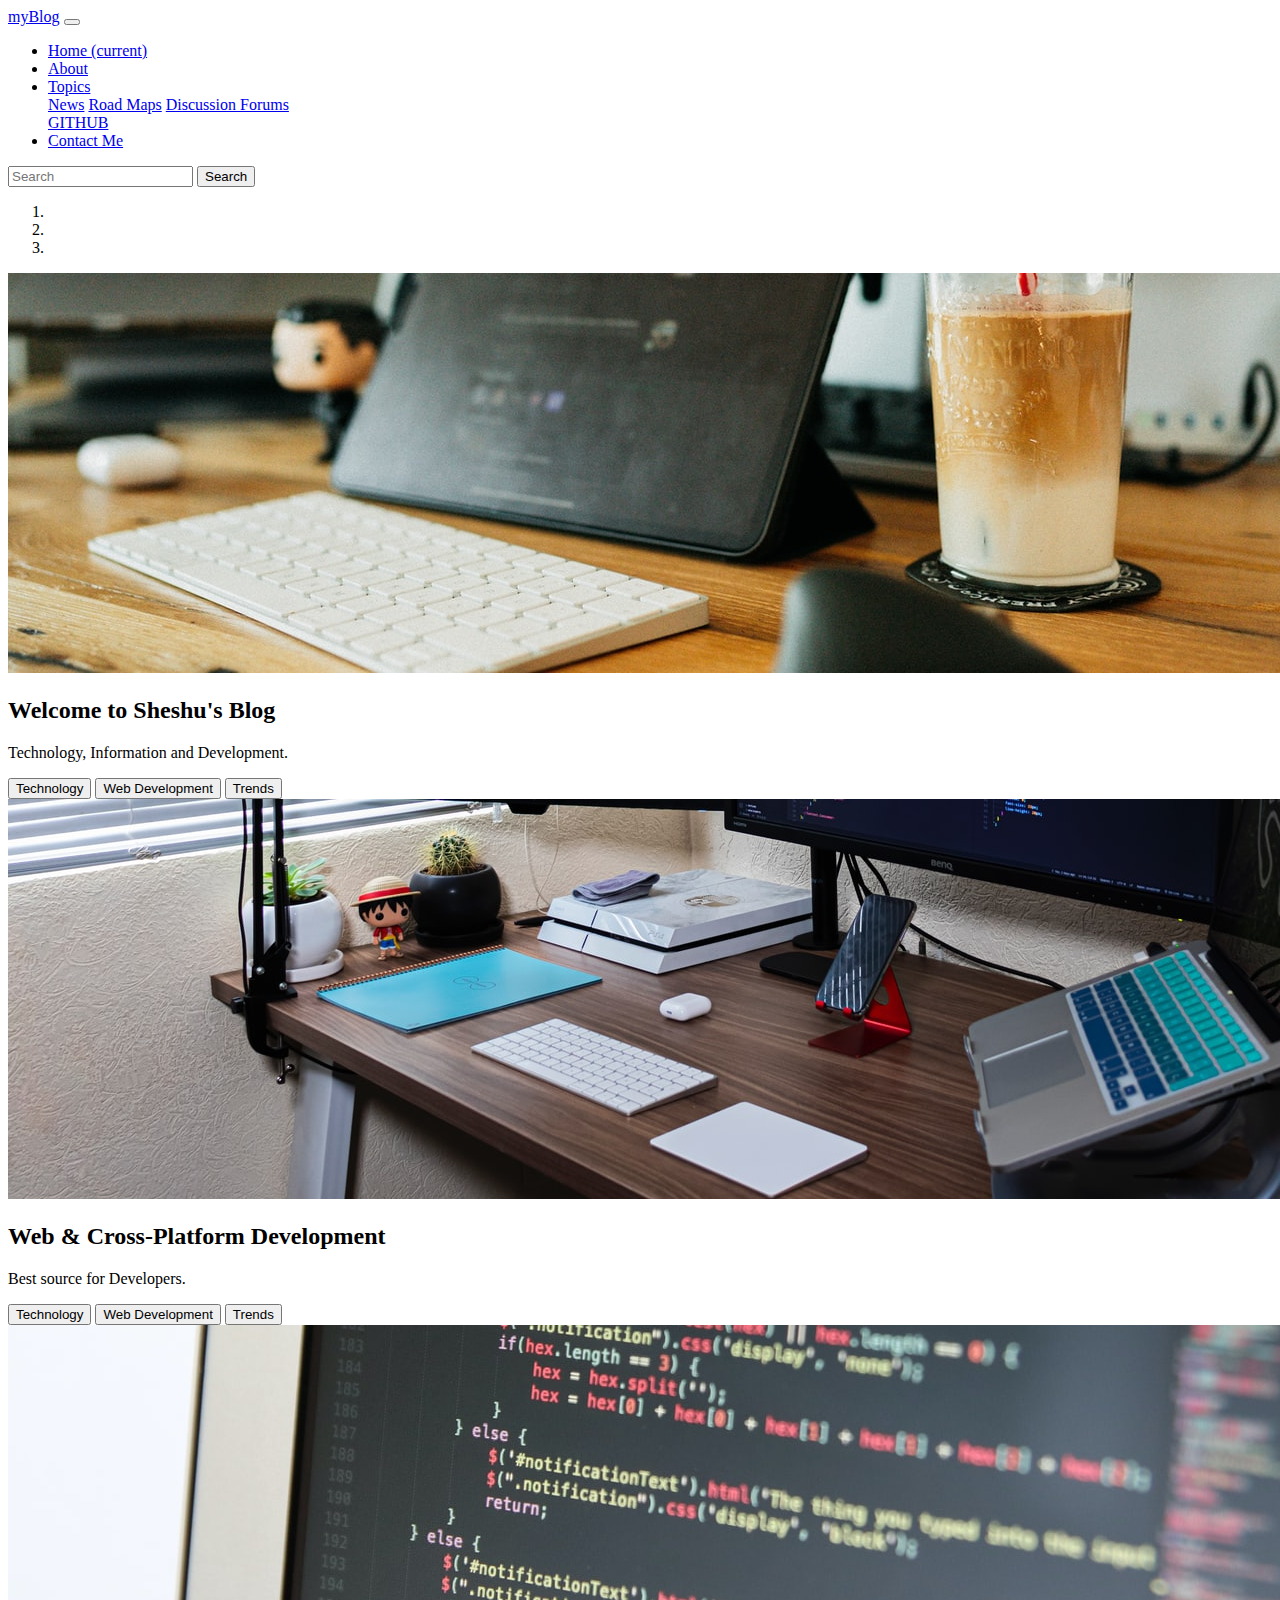
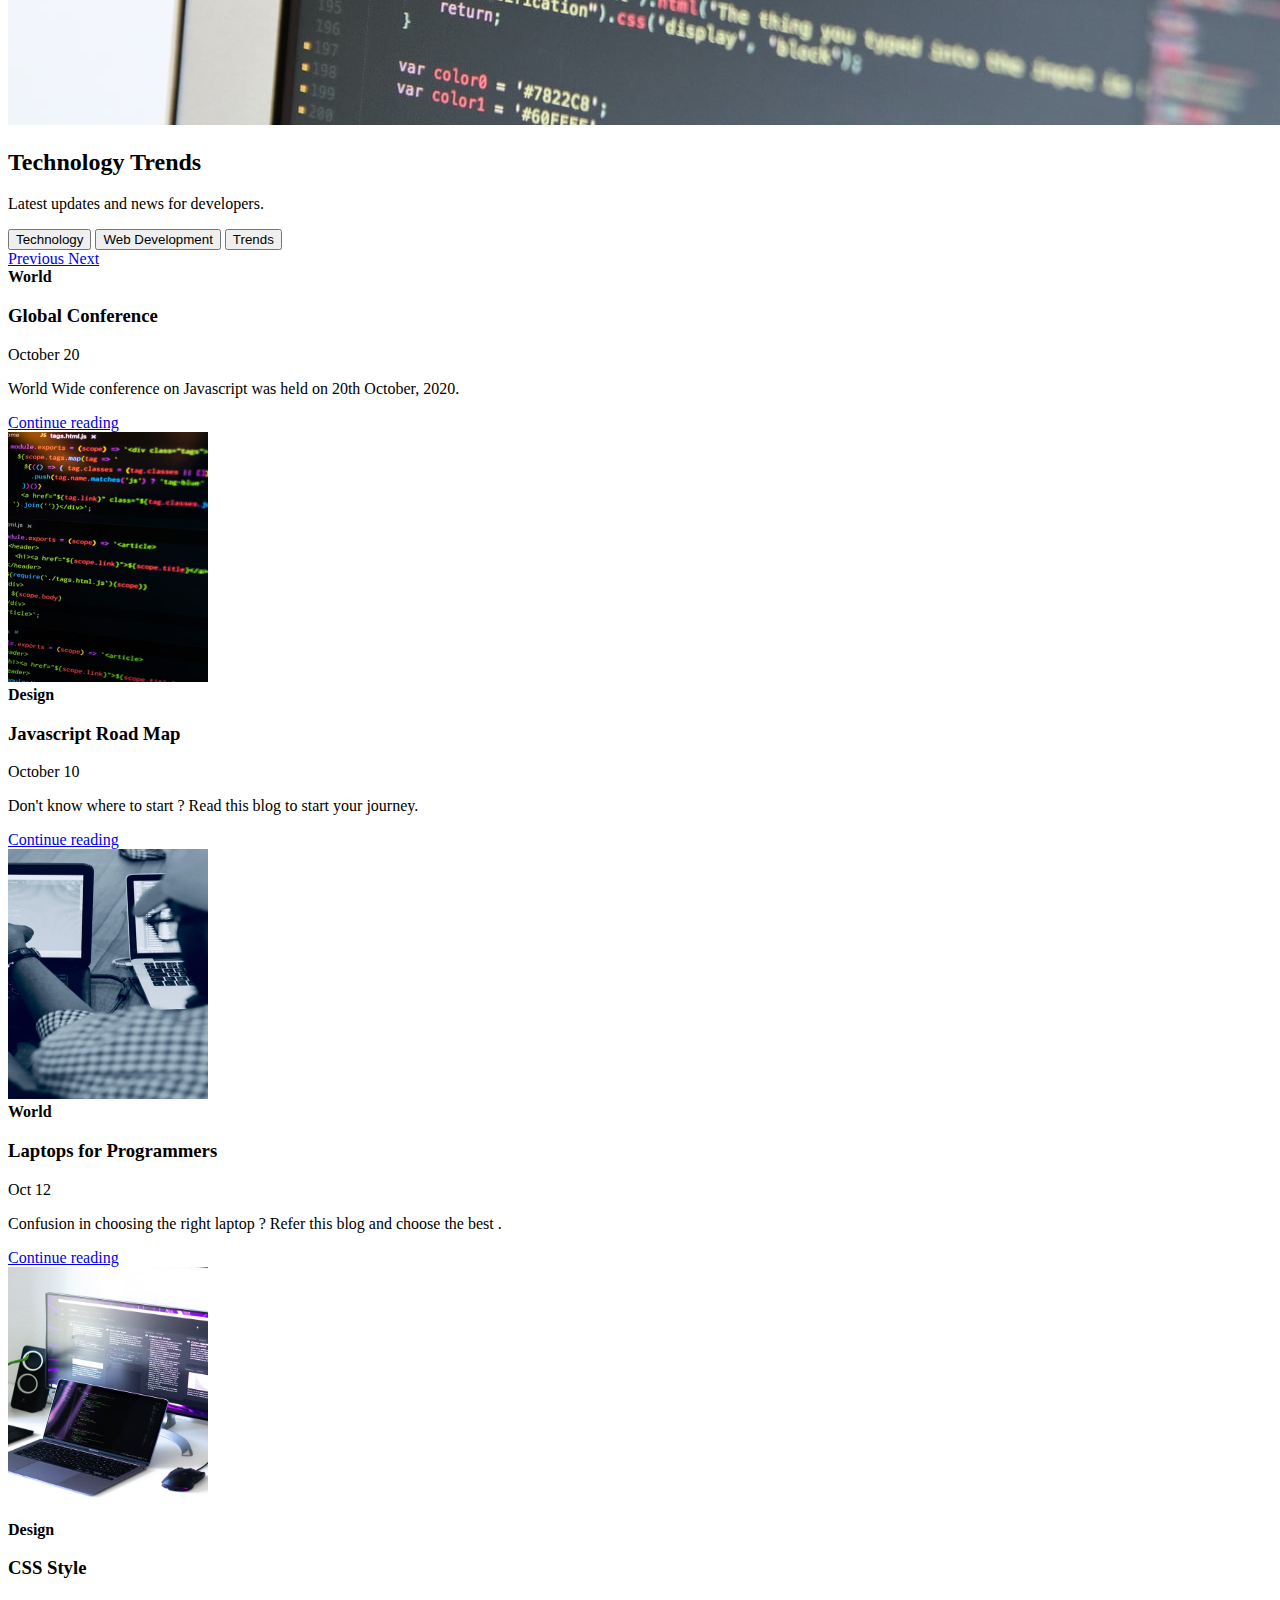
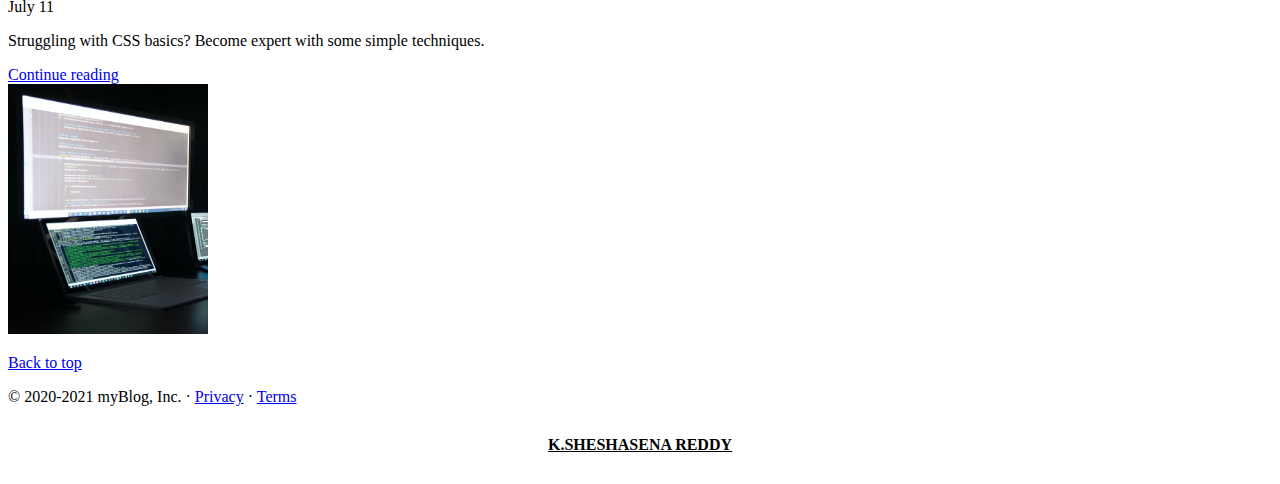
<file: index.html>
<!doctype html>
<html lang="en">
  <head>
    <!-- Required meta tags -->
    <meta charset="utf-8">
    <meta name="viewport" content="width=device-width, initial-scale=1, shrink-to-fit=no">
    <title>myBlog</title>
    <!-- Bootstrap CSS -->
    <link rel="stylesheet" href="https://cdn.jsdelivr.net/npm/bootstrap@4.5.3/dist/css/bootstrap.min.css" integrity="sha384-TX8t27EcRE3e/ihU7zmQxVncDAy5uIKz4rEkgIXeMed4M0jlfIDPvg6uqKI2xXr2" crossorigin="anonymous">
    <link rel="stylesheet" href="/style.css">
    
  </head>
  <body>
    

    <script src="https://code.jquery.com/jquery-3.5.1.slim.min.js" integrity="sha384-DfXdz2htPH0lsSSs5nCTpuj/zy4C+OGpamoFVy38MVBnE+IbbVYUew+OrCXaRkfj" crossorigin="anonymous"></script>
    <script src="https://cdn.jsdelivr.net/npm/bootstrap@4.5.3/dist/js/bootstrap.bundle.min.js" integrity="sha384-ho+j7jyWK8fNQe+A12Hb8AhRq26LrZ/JpcUGGOn+Y7RsweNrtN/tE3MoK7ZeZDyx" crossorigin="anonymous"></script>



  <nav class="navbar navbar-expand-lg navbar-dark bg-dark">
    <a class="navbar-brand" href="index.html">myBlog</a>
    <button class="navbar-toggler" type="button" data-toggle="collapse" data-target="#navbarSupportedContent"
      aria-controls="navbarSupportedContent" aria-expanded="false" aria-label="Toggle navigation">
      <span class="navbar-toggler-icon"></span>
    </button>

    <div class="collapse navbar-collapse" id="navbarSupportedContent">
      <ul class="navbar-nav mr-auto">
        <li class="nav-item active">
          <a class="nav-link" href="#">Home <span class="sr-only">(current)</span></a>
        </li>
        <li class="nav-item">
          <a class="nav-link" href="about.html">About</a>
        </li>
        <li class="nav-item dropdown">
          <a class="nav-link dropdown-toggle" href="#" id="navbarDropdown" role="button" data-toggle="dropdown"
            aria-haspopup="true" aria-expanded="false">
            Topics
          </a>
          <div class="dropdown-menu" aria-labelledby="navbarDropdown">
            <a class="dropdown-item" href="#">News</a>
            <a class="dropdown-item" href="#">Road Maps</a>
            <a class="dropdown-item" href="#">Discussion Forums</a>
            <div class="dropdown-divider"></div>
            <a class="dropdown-item" href="https://github.com/sheshu22" target="_blank">GITHUB</a>
          </div>
        </li>
        <li class="nav-item">
          <a class="nav-link " href="contact.html" tabindex="-1"="true">Contact Me</a>
        </li>
      </ul>
      <form class="form-inline my-2 my-lg-0">
        <input class="form-control mr-sm-2" type="search" placeholder="Search" aria-label="Search">
        <button class="btn btn-outline-success my-2 my-sm-0" type="submit">Search</button>
      </form>
    </div>
  </nav>


  <div id="carouselExampleCaptions" class="carousel slide" data-ride="carousel">
    <ol class="carousel-indicators">
      <li data-target="#carouselExampleCaptions" data-slide-to="0" class="active"></li>
      <li data-target="#carouselExampleCaptions" data-slide-to="1"></li>
      <li data-target="#carouselExampleCaptions" data-slide-to="2"></li>
    </ol>
    <div class="carousel-inner">
      <div class="carousel-item active">
        <img src="/1.jpg" class="d-block w-100" alt="...">
        <div class="carousel-caption d-none d-md-block">
          <h2>Welcome to Sheshu's Blog</h2>
          <p>Technology, Information and Development.</p>
          <button class="btn btn-danger">Technology</button>
          <button class="btn btn-primary">Web Development</button>
          <button class="btn btn-success">Trends</button>
        </div>
      </div>
      <div class="carousel-item">
        <img src="/2.jpg" class="d-block w-100" alt="...">
        <div class="carousel-caption d-none d-md-block">
          <h2>Web & Cross-Platform Development</h2>
          <p>Best source for Developers.</p>
          <button class="btn btn-danger">Technology</button>
          <button class="btn btn-primary">Web Development</button>
          <button class="btn btn-success">Trends</button>
        </div>
      </div>
      <div class="carousel-item">
        <img src="/3.jpg" class="d-block w-100" alt="...">
        <div class="carousel-caption d-none d-md-block">
          <h2>Technology Trends</h2>
          <p>Latest updates and news for developers.</p>
          <button class="btn btn-danger">Technology</button>
          <button class="btn btn-primary">Web Development</button>
          <button class="btn btn-success">Trends</button>
        </div>
      </div>
    </div>
    <a class="carousel-control-prev" href="#carouselExampleCaptions" role="button" data-slide="prev">
      <span class="carousel-control-prev-icon" aria-hidden="true"></span>
      <span class="sr-only">Previous</span>
    </a>
    <a class="carousel-control-next" href="#carouselExampleCaptions" role="button" data-slide="next">
      <span class="carousel-control-next-icon" aria-hidden="true"></span>
      <span class="sr-only">Next</span>
    </a>
  </div>


  <div class="container my-4">

    <div class="row mb-2">
      <div class="col-lg-6 col-md-12 col-sm-6">
        <div
          class="row no-gutters border rounded overflow-hidden flex-md-row mb-4 shadow-sm h-md-250 position-relative">
          <div class="col p-4 d-flex flex-column position-static">
            <strong class="d-inline-block mb-2 text-primary">World</strong>
            <h3 class="mb-0">Global Conference</h3>
            <div class="mb-1 text-muted">October 20</div>
            <p class="card-text mb-auto">World Wide conference on Javascript was held on 20th October, 2020.</p>
            <a href="#" class="stretched-link">Continue reading</a>
          </div>
          <div class="col-auto .d-sm-none .d-md-block">
            <img src="/thumb1.jpg" class="bd-placeholder-img" width="200" height="250" alt="img">
          </div>
        </div>
      </div>

      <div class=" col-lg-6 col-md-12 col-sm-6">
        <div
          class="row no-gutters border rounded overflow-hidden flex-md-row mb-4 shadow-sm h-md-250 position-relative">
          <div class="col p-4 d-flex flex-column position-static">
            <strong class="d-inline-block mb-2 text-primary">Design</strong>
            <h3 class="mb-0">Javascript Road Map</h3>
            <div class="mb-1 text-muted">October 10</div>
            <p class="mb-auto">Don't know where to start ? Read this blog to start your journey.</p>
            <a href="#" class="stretched-link">Continue reading</a>
          </div>
          <div class="col-auto .d-sm-none .d-md-block">
            <img src="/thumb2.jpg" class="bd-placeholder-img" width="200" height="250" alt="img">
          </div>
        </div>
      </div>


    </div>
  

  
    <div class="row mb-2">
      <div class="col-lg-6 col-md-12 col-sm-6">
        <div
          class="row no-gutters border rounded overflow-hidden flex-md-row mb-4 shadow-sm h-md-250 position-relative">
          <div class="col p-4 d-flex flex-column position-static">
            <strong class="d-inline-block mb-2 text-primary">World</strong>
            <h3 class="mb-0">Laptops for Programmers</h3>
            <div class="mb-1 text-muted">Oct 12</div>
            <p class="card-text mb-auto">Confusion in choosing the right laptop ? Refer this blog and choose the best .
            </p>
            <a href="#" class="stretched-link">Continue reading</a>
          </div>
          <div class="col-auto .d-sm-none .d-md-block">
            <img src="/thumb3.jpg" class="bd-placeholder-img" width="200" height="250" alt="img">
          </div>
        </div>
      </div>

      <div class="col-lg-6 col-md-12 col-sm-6">
        <div
          class="row no-gutters border rounded overflow-hidden flex-md-row mb-4 shadow-sm h-md-250 position-relative">
          <div class="col p-4 d-flex flex-column position-static">
            <strong class="d-inline-block mb-2 text-primary">Design</strong>
            <h3 class="mb-0">CSS Style</h3>
            <div class="mb-1 text-muted">July 11</div>
            <p class="mb-auto">Struggling with CSS basics? Become expert with some simple techniques.</p>
            <a href="#" class="stretched-link">Continue reading</a>
          </div>
          <div class="col-auto .d-sm-none .d-md-block">
            <img src="/thumb4.jpg" class="bd-placeholder-img" width="200" height="250" alt="img">
          </div>
        </div>
      </div>
    </div>

  </div>




  <footer class="container">
    <p class="float-right"><a href="#">Back to top</a></p>
    <p>© 2020-2021 myBlog, Inc. · <a href="#">Privacy</a> · <a href="#">Terms</a></p>
    <a class="foot" href="https://github.com/sheshu22" >K.SHESHASENA REDDY</a>
    
  </footer>





  <!-- <footer id="footer">

        <p>© Copyright 2020 TinDog</p>
        <p>SHESHASENA REDDY</p>

    </footer> -->


</body>

</html>






<!-- IMAGE LINK - https://source.unsplash.com/1600x900/?nature,water -->
</file>
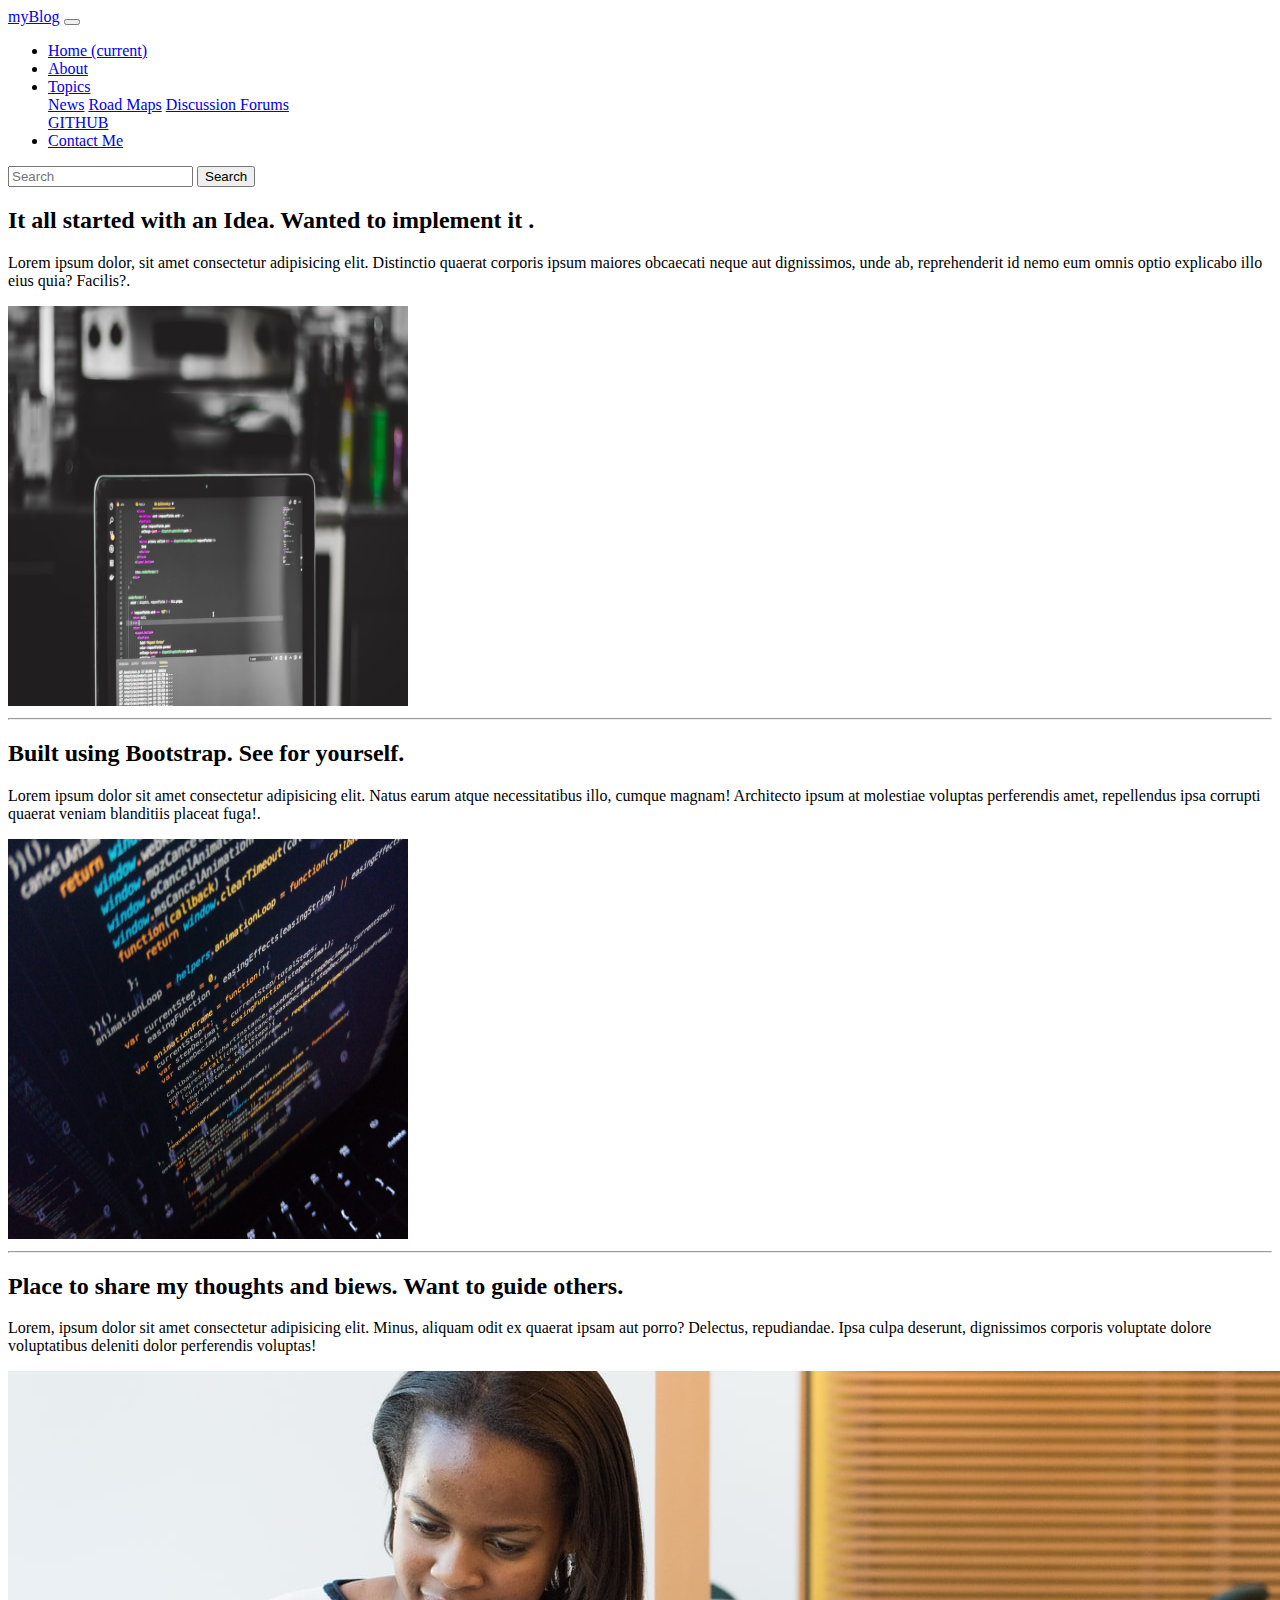
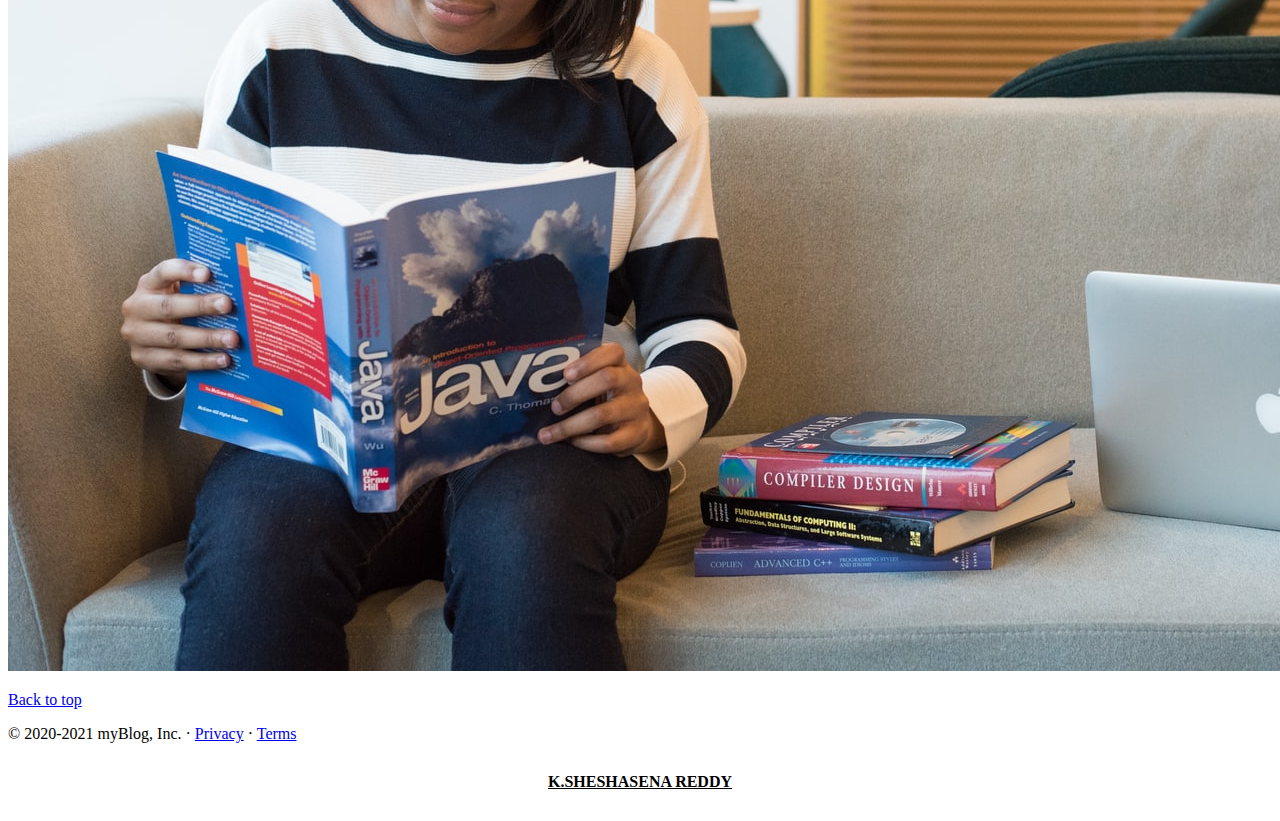
<file: about.html>
<!doctype html>
<html lang="en">
  <head>
    <!-- Required meta tags -->
    <meta charset="utf-8">
    <meta name="viewport" content="width=device-width, initial-scale=1, shrink-to-fit=no">
    <title>about</title>
    <!-- Bootstrap CSS -->
    <link rel="stylesheet" href="https://cdn.jsdelivr.net/npm/bootstrap@4.5.3/dist/css/bootstrap.min.css" integrity="sha384-TX8t27EcRE3e/ihU7zmQxVncDAy5uIKz4rEkgIXeMed4M0jlfIDPvg6uqKI2xXr2" crossorigin="anonymous">
    <link rel="stylesheet" href="/style.css">
    
  </head>
  <body>
    

    <script src="https://code.jquery.com/jquery-3.5.1.slim.min.js" integrity="sha384-DfXdz2htPH0lsSSs5nCTpuj/zy4C+OGpamoFVy38MVBnE+IbbVYUew+OrCXaRkfj" crossorigin="anonymous"></script>
    <script src="https://cdn.jsdelivr.net/npm/bootstrap@4.5.3/dist/js/bootstrap.bundle.min.js" integrity="sha384-ho+j7jyWK8fNQe+A12Hb8AhRq26LrZ/JpcUGGOn+Y7RsweNrtN/tE3MoK7ZeZDyx" crossorigin="anonymous"></script>




    <nav class="navbar navbar-expand-lg navbar-dark bg-dark">
        <a class="navbar-brand" href="#">myBlog</a>
        <button class="navbar-toggler" type="button" data-toggle="collapse" data-target="#navbarSupportedContent"
            aria-controls="navbarSupportedContent" aria-expanded="false" aria-label="Toggle navigation">
            <span class="navbar-toggler-icon"></span>
        </button>

        <div class="collapse navbar-collapse" id="navbarSupportedContent">
            <ul class="navbar-nav mr-auto">
                <li class="nav-item ">
                    <a class="nav-link" href="index.html">Home <span class="sr-only">(current)</span></a>
                </li>
                <li class="nav-item active">
                    <a class="nav-link " href="about.html">About</a>
                </li>
                <li class="nav-item dropdown">
                    <a class="nav-link dropdown-toggle" href="#" id="navbarDropdown" role="button"
                        data-toggle="dropdown" aria-haspopup="true" aria-expanded="false">
                        Topics
                    </a>
                    <div class="dropdown-menu" aria-labelledby="navbarDropdown">
                        <a class="dropdown-item" href="#">News</a>
                        <a class="dropdown-item" href="#">Road Maps</a>
                        <a class="dropdown-item" href="#">Discussion Forums</a>
                        <div class="dropdown-divider"></div>
                        <a class="dropdown-item" href="https://github.com/sheshu22" target="_blank">GITHUB</a>
                    </div>
                </li>
                <li class="nav-item">
                    <a class="nav-link " href="contact.html" tabindex="-1"="true">Contact Me</a>
                </li>
            </ul>
            <form class="form-inline my-2 my-lg-0">
                <input class="form-control mr-sm-2" type="search" placeholder="Search" aria-label="Search">
                <button class="btn btn-outline-success my-2 my-sm-0" type="submit">Search</button>
            </form>
        </div>
    </nav>

    <!-- nav-bar-ends -->


    <div class="container">

        <div class="row featurette d-flex justify-content-center allign-items-center my-4">
            <div class="col-lg-7 col-md-12">
                <h2 class="featurette-heading">It all started with an Idea. <span class="text-muted">Wanted to implement it .</span></h2>
                <p class="lead">Lorem ipsum dolor, sit amet consectetur adipisicing elit. Distinctio quaerat corporis ipsum maiores obcaecati neque aut dignissimos, unde ab, reprehenderit id nemo eum omnis optio explicabo illo eius quia? Facilis?.</p>
            </div>
            <div class="col-lg-5 col-md-6 ">
                <img src="/about1.jpg" width="400" height="400" class="img-fluid"
                    alt="img">
            </div>
        </div>

        <hr class="featurette-divider">

        <div class="row featurette d-flex justify-content-center allign-items-center">
            <div class="col-lg-7 col-md-12 order-2">
                <h2 class="featurette-heading">Built using Bootstrap. <span class="text-muted">See for
                        yourself.</span>
                </h2>
                <p class="lead">Lorem ipsum dolor sit amet consectetur adipisicing elit. Natus earum atque necessitatibus illo, cumque magnam! Architecto ipsum at molestiae voluptas perferendis amet, repellendus ipsa corrupti quaerat veniam blanditiis placeat fuga!.</p>
            </div>
            <div class="col-lg-5 col-md-6 order-1 order-lg-1 order-md-2 order-sm-2 pic2">
                <img src="/about2.jpg" width="400" height="400"
                    class="img-fluid" alt="img">
            </div>
        </div>

        

        <hr class="featurette-divider">

        <div class="row featurette d-flex justify-content-center allign-items-center my-4">
            <div class="col-lg-7 col-md-12">
                <h2 class="featurette-heading">Place to share my thoughts and biews. <span class="text-muted">Want to guide others.</span></h2>
                <p class="lead">Lorem, ipsum dolor sit amet consectetur adipisicing elit. Minus, aliquam odit ex quaerat ipsam aut porro? Delectus, repudiandae. Ipsa culpa deserunt, dignissimos corporis voluptate dolore voluptatibus deleniti dolor perferendis voluptas!</p>
            </div>
            <div class="col-lg-5 col-md-6 order-2">
                <img src="/about3.jpg"  class="img-fluid"
                    alt="img">
            </div>
        </div>



    </div>



    <footer class="container">
        <p class="float-right"><a href="#">Back to top</a></p>
        <p>© 2020-2021 myBlog, Inc. · <a href="#">Privacy</a> · <a href="#">Terms</a></p>
        <a class="foot" href="https://github.com/sheshu22" >K.SHESHASENA REDDY</a>
        
      </footer>

</body>
</file>
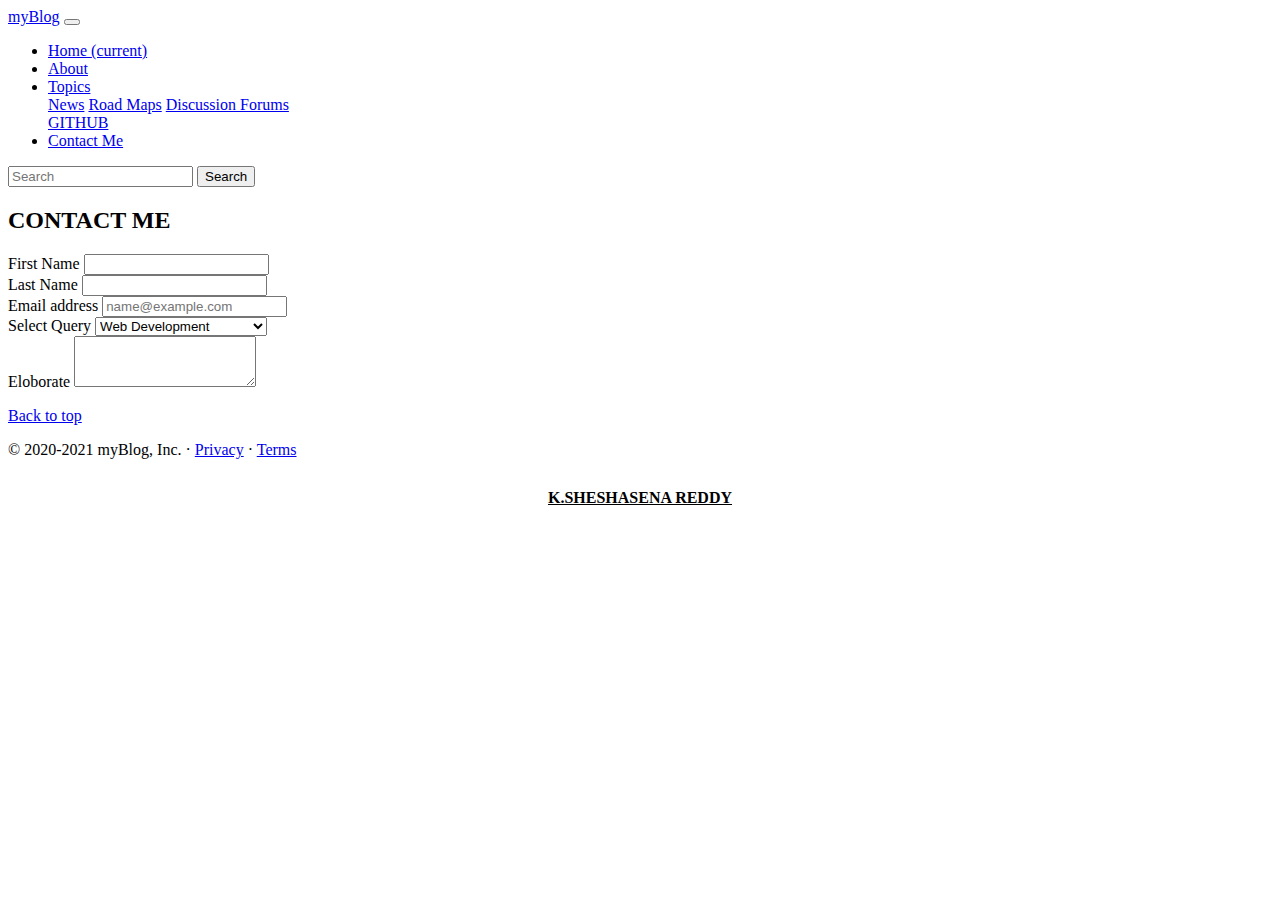
<file: contact.html>
<!doctype html>
<html lang="en">

<head>
    <!-- Required meta tags -->
    <meta charset="utf-8">
    <meta name="viewport" content="width=device-width, initial-scale=1, shrink-to-fit=no">
    <title>Contact</title>
    <!-- Bootstrap CSS -->
    <link rel="stylesheet" href="https://cdn.jsdelivr.net/npm/bootstrap@4.5.3/dist/css/bootstrap.min.css"
        integrity="sha384-TX8t27EcRE3e/ihU7zmQxVncDAy5uIKz4rEkgIXeMed4M0jlfIDPvg6uqKI2xXr2" crossorigin="anonymous">
    <link rel="stylesheet" href="/style.css">

</head>

<body>


    <script src="https://code.jquery.com/jquery-3.5.1.slim.min.js"
        integrity="sha384-DfXdz2htPH0lsSSs5nCTpuj/zy4C+OGpamoFVy38MVBnE+IbbVYUew+OrCXaRkfj" crossorigin="anonymous">
    </script>
    <script src="https://cdn.jsdelivr.net/npm/bootstrap@4.5.3/dist/js/bootstrap.bundle.min.js"
        integrity="sha384-ho+j7jyWK8fNQe+A12Hb8AhRq26LrZ/JpcUGGOn+Y7RsweNrtN/tE3MoK7ZeZDyx" crossorigin="anonymous">
    </script>



    <nav class="navbar navbar-expand-lg navbar-dark bg-dark">
        <a class="navbar-brand" href="#">myBlog</a>
        <button class="navbar-toggler" type="button" data-toggle="collapse" data-target="#navbarSupportedContent"
            aria-controls="navbarSupportedContent" aria-expanded="false" aria-label="Toggle navigation">
            <span class="navbar-toggler-icon"></span>
        </button>

        <div class="collapse navbar-collapse" id="navbarSupportedContent">
            <ul class="navbar-nav mr-auto">
                <li class="nav-item ">
                    <a class="nav-link" href="index.html">Home <span class="sr-only">(current)</span></a>
                </li>
                <li class="nav-item ">
                    <a class="nav-link " href="about.html">About</a>
                </li>
                <li class="nav-item dropdown">
                    <a class="nav-link dropdown-toggle" href="#" id="navbarDropdown" role="button"
                        data-toggle="dropdown" aria-haspopup="true" aria-expanded="false">
                        Topics
                    </a>
                    <div class="dropdown-menu" aria-labelledby="navbarDropdown">
                        <a class="dropdown-item" href="#">News</a>
                        <a class="dropdown-item" href="#">Road Maps</a>
                        <a class="dropdown-item" href="#">Discussion Forums</a>
                        <div class="dropdown-divider"></div>
                        <a class="dropdown-item" href="https://github.com/sheshu22" target="_blank">GITHUB</a>
                    </div>
                </li>
                <li class="nav-item active">
                    <a class="nav-link " href="contact.html" tabindex="-1"="true">Contact Me</a>
                </li>
            </ul>
            <form class="form-inline my-2 my-lg-0">
                <input class="form-control mr-sm-2" type="search" placeholder="Search" aria-label="Search">
                <button class="btn btn-outline-success my-2 my-sm-0" type="submit">Search</button>
            </form>
        </div>
    </nav>

    

    <div class="container my-4">

        <h2>CONTACT ME</h2>

        <form>

            <div class="form-group">
                <label for="formGroupExampleInput">First Name</label>
                <input type="text" class="form-control" id="formGroupExampleInput">
            </div>
            <div class="form-group">
                <label for="formGroupExampleInput2">Last Name</label>
                <input type="text" class="form-control" id="formGroupExampleInput2">
            </div>

            <div class="form-group">
                <label for="exampleFormControlInput1">Email address</label>
                <input type="email" class="form-control" id="exampleFormControlInput1" placeholder="name@example.com">
            </div>
            <div class="form-group">
                <label for="exampleFormControlSelect1">Select Query</label>
                <select class="form-control" id="exampleFormControlSelect1">
                    <option>Web Development</option>
                    <option>Android/Ios Development</option>
                    <option>Web Stack</option>
                    <option>Suggestion</option>
                    <option>Report</option>
                </select>
            </div>

            <div class="form-group">
                <label for="exampleFormControlTextarea1">Eloborate</label>
                <textarea class="form-control" id="exampleFormControlTextarea1" rows="3"></textarea>
            </div>
        </form>
    </div>

    <footer class="container">
        <p class="float-right"><a href="#">Back to top</a></p>
        <p>© 2020-2021 myBlog, Inc. · <a href="#">Privacy</a> · <a href="#">Terms</a></p>
        <a class="foot" href="https://github.com/sheshu22">K.SHESHASENA REDDY</a>

    </footer>
</body>

</html>



































<!-- <!DOCTYPE html>
<html>

<head>
    <meta charset="utf-8">
    <title>MyBlog</title>
    <link rel="stylesheet" href="/bootstrap-4.4.1-dist/css/bootstrap.min.css">
    <link rel="stylesheet" href="/CSS/style.css">
    <script src="https://code.jquery.com/jquery-3.5.1.slim.min.js"
        integrity="sha384-DfXdz2htPH0lsSSs5nCTpuj/zy4C+OGpamoFVy38MVBnE+IbbVYUew+OrCXaRkfj" crossorigin="anonymous">
    </script>
    <script src="https://cdn.jsdelivr.net/npm/popper.js@1.16.1/dist/umd/popper.min.js"
        integrity="sha384-9/reFTGAW83EW2RDu2S0VKaIzap3H66lZH81PoYlFhbGU+6BZp6G7niu735Sk7lN" crossorigin="anonymous">
    </script>
    <script src="https://cdn.jsdelivr.net/npm/bootstrap@4.5.3/dist/js/bootstrap.min.js"
        integrity="sha384-w1Q4orYjBQndcko6MimVbzY0tgp4pWB4lZ7lr30WKz0vr/aWKhXdBNmNb5D92v7s" crossorigin="anonymous">
    </script>
</head>

<body>








</body> -->
</file>
<file: style.css>
.foot{

    display: block;
    text-align: center;
    margin-top: 30px;
    margin-bottom: 30px;
    color: black;
    font-weight: bolder;
}
</file>
